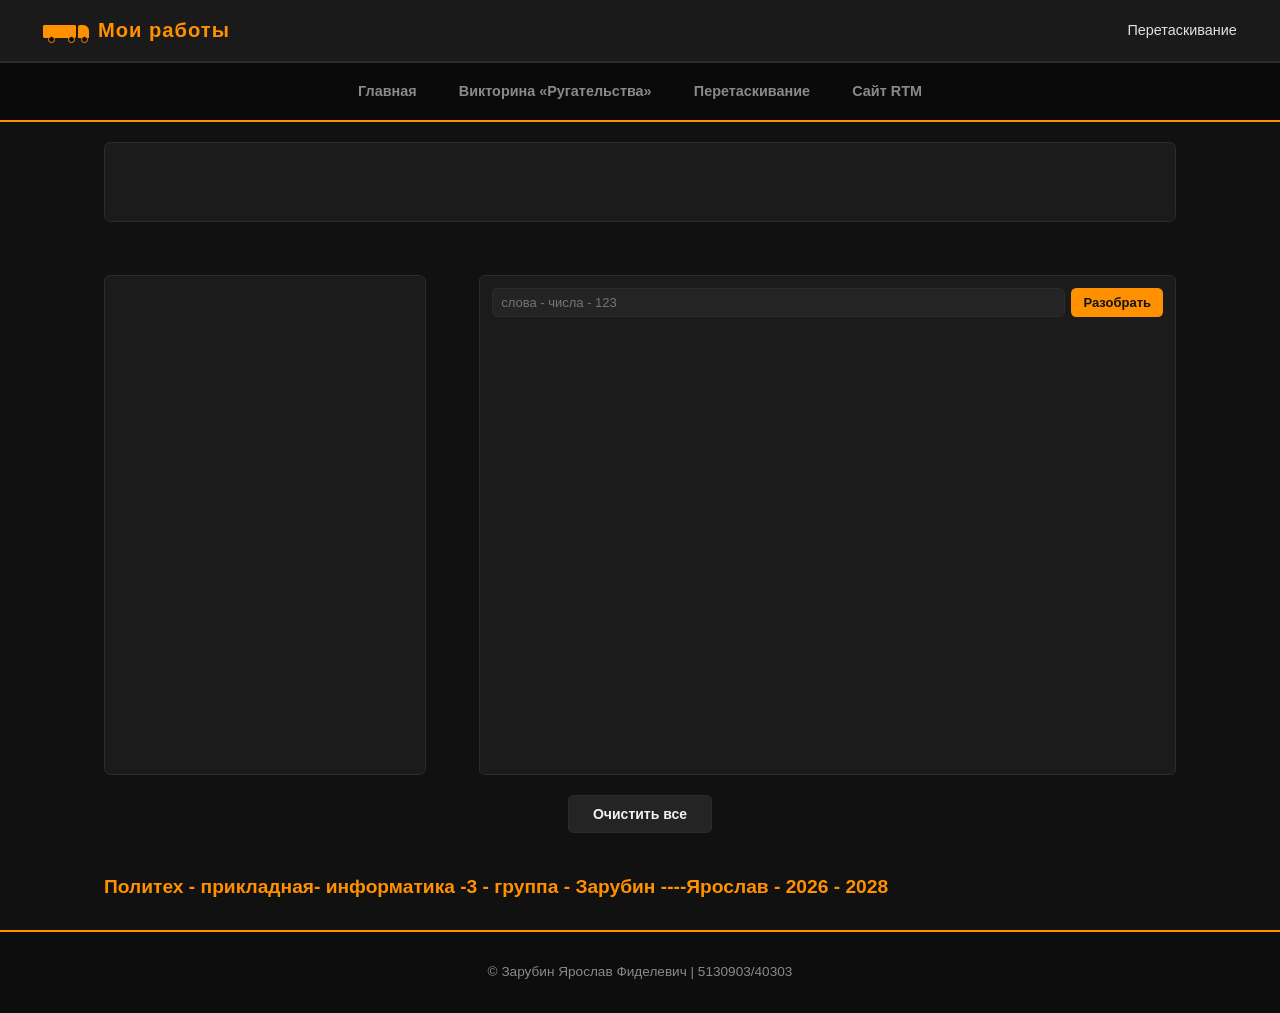
<file: drag.html>
<!DOCTYPE html>
<html lang="ru">
<head>
  <meta charset="UTF-8">
  <meta name="viewport" content="width=device-width, initial-scale=1.0">
  <link rel="icon" href="logo.png" type="image/png">
  <title>Перетаскивание</title>
  <link rel="stylesheet" href="Zarubin/common.css">
  <link rel="stylesheet" href="drag.css">
</head>
<body>

<div class="topbar">
  <a href="Zarubin/site.html" class="logo">
    <span class="truck">
      <span class="truck-cab"></span>
      <span class="truck-trailer"></span>
      <span class="truck-wheel wheel-1"></span>
      <span class="truck-wheel wheel-2"></span>
      <span class="truck-wheel wheel-3"></span>
    </span>
    <span class="logo-text">Мои работы</span>
  </a>
  <div class="topbar-item">Перетаскивание</div>
</div>

<header class="site-header">
  <nav class="site-nav">
    <a href="Zarubin/site.html">Главная</a>
    <a href="Zarubin/questions.html">Викторина «Ругательства»</a>
    <a href="drag.html">Перетаскивание</a>
    <a href="index.html">Сайт RTM</a>
  </nav>
</header>

<main class="drag-page">

  <div class="box3" id="box3"
     ondragenter="dragEnter(event)"
     ondrop="dragDrop(event)"
     ondragover="dragOver(event)">
  </div>

  <div class="drag-row">

    <div class="box2" id="box2"
         ondragenter="dragEnter(event)"
         ondrop="dragDrop(event)"
         ondragover="dragOver(event)">
    </div>

    <div class="box1" id="box1">
      <div class="box1-top">
        <input type="text" id="wordInput" placeholder="слова - числа - 123">
        <button type="button" id="parseBtn">Разобрать</button>
      </div>
      <p id="errorMsg" class="error-msg"></p>
      <div id="output"></div>
    </div>

  </div>

  <button type="button" id="clearBtn" class="clear-btn">Очистить все</button>
  <h2>Политех - прикладная- информатика -3 - группа - Зарубин ----Ярослав - 2026 - 2028</h2>

</main>

<footer class="site-footer">
  <p>© Зарубин Ярослав Фиделевич | 5130903/40303</p>
</footer>

<script src="drag.js"></script>
</body>
</html>
</file>
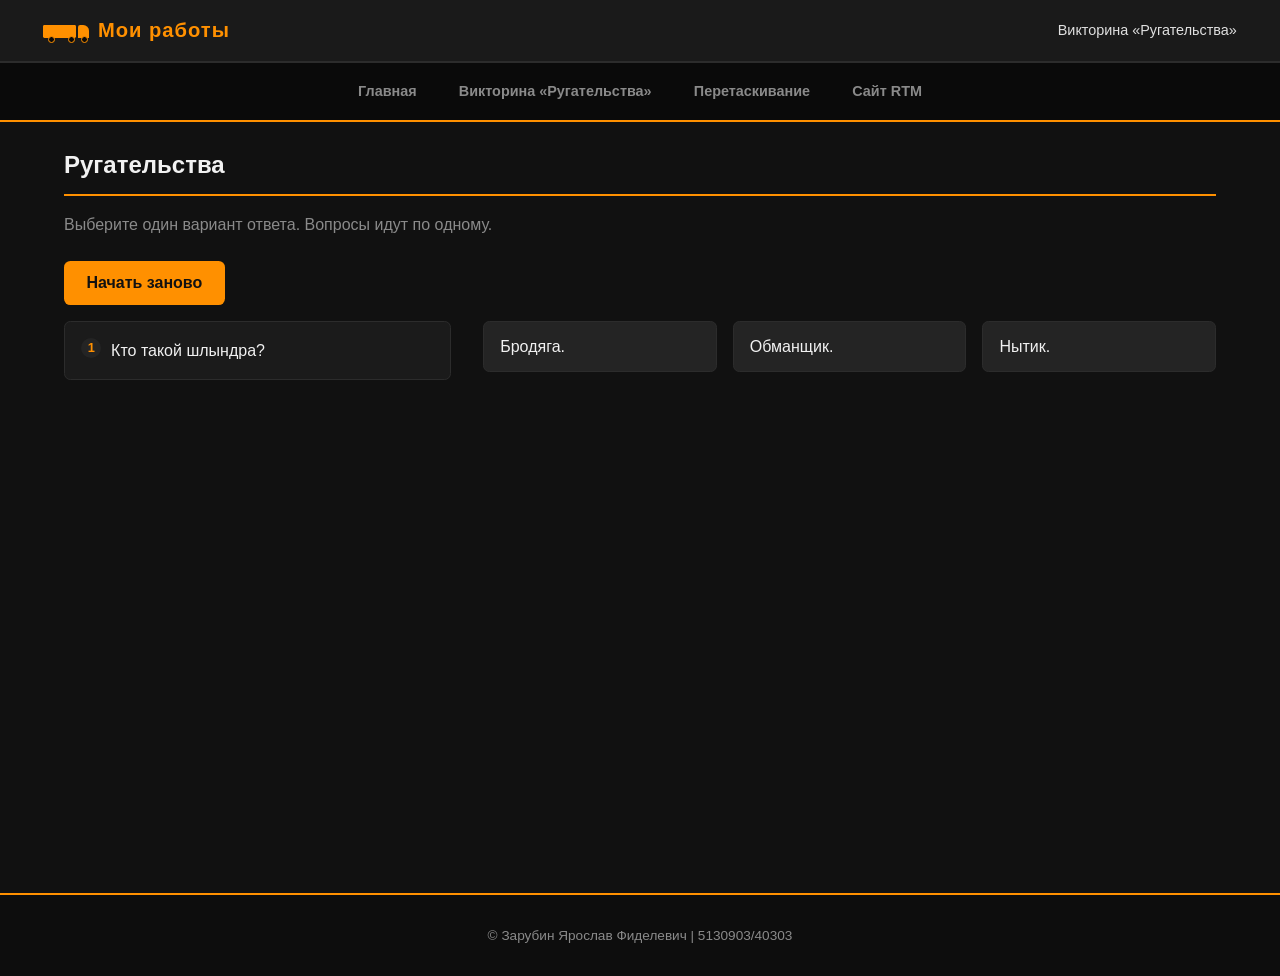
<file: Zarubin/questions.html>
<!DOCTYPE html>
<html lang="ru">
<head>
  <meta charset="UTF-8">
  <meta name="viewport" content="width=device-width, initial-scale=1.0">
  <link rel="icon" href="../logo.png" type="image/png">
  <title>Викторина «Ругательства»</title>
  <link rel="stylesheet" href="common.css">
  <link rel="stylesheet" href="questions.css">
</head>
<body>

<div class="topbar">
  <a href="site.html" class="logo">
    <span class="truck">
      <span class="truck-cab"></span>
      <span class="truck-trailer"></span>
      <span class="truck-wheel wheel-1"></span>
      <span class="truck-wheel wheel-2"></span>
      <span class="truck-wheel wheel-3"></span>
    </span>
    <span class="logo-text">Мои работы</span>
  </a>
  <div class="topbar-item">Викторина «Ругательства»</div>
</div>

<header class="site-header">
  <nav class="site-nav">
    <a href="site.html">Главная</a>
    <a href="questions.html">Викторина «Ругательства»</a>
    <a href="../drag.html">Перетаскивание</a>
    <a href="../index.html">Сайт RTM</a>
  </nav>
</header>

<main class="content">

  <h1>Ругательства</h1>
  <p class="sub">Выберите один вариант ответа. Вопросы идут по одному.</p>

  <button id="restart" type="button">Начать заново</button>

  <div id="finish">Вопросы закончились</div>

  <div id="quiz"></div>

  <div id="stats"></div>

</main>

<footer class="site-footer">
  <p>© Зарубин Ярослав Фиделевич | 5130903/40303</p>
</footer>

<script src="questions.js"></script>
</body>
</html>
</file>
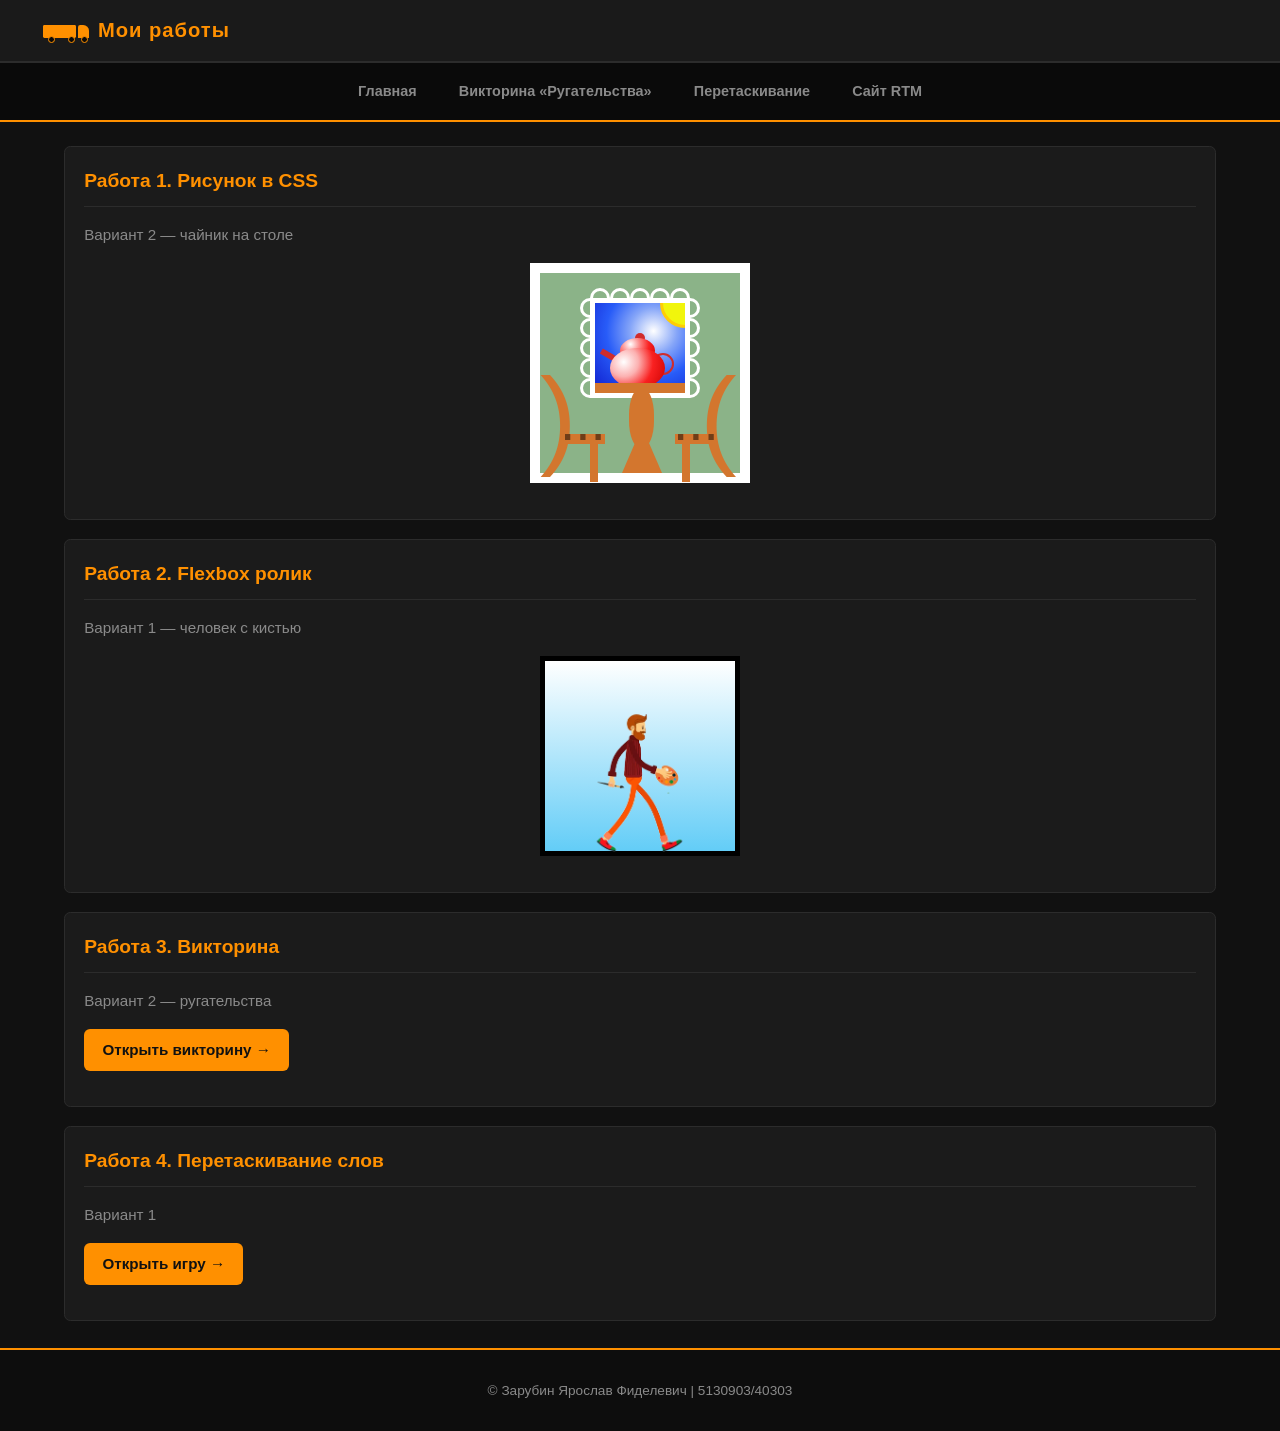
<file: Zarubin/site.html>
<!DOCTYPE html>
<html lang="ru">
<head>
  <meta charset="UTF-8">
  <meta name="viewport" content="width=device-width, initial-scale=1.0">
  <link rel="icon" href="../logo.png" type="image/png">
  <title>Мои работы по вёрстке</title>
  <link rel="stylesheet" href="common.css">
  <link rel="stylesheet" href="style.css">
  <link rel="stylesheet" href="pic.css"> 
<link rel="stylesheet" href="mult/mult.css"> 
</head>
<body>

<div class="topbar">
  <a href="site.html" class="logo">
    <span class="truck">
      <span class="truck-cab"></span>
      <span class="truck-trailer"></span>
      <span class="truck-wheel wheel-1"></span>
      <span class="truck-wheel wheel-2"></span>
      <span class="truck-wheel wheel-3"></span>
    </span>
    <span class="logo-text">Мои работы</span>
  </a>
</div>

<header class="site-header">
  <nav class="site-nav">
    <a href="site.html">Главная</a>
    <a href="questions.html">Викторина «Ругательства»</a>
    <a href="../drag.html">Перетаскивание</a>
    <a href="../index.html">Сайт RTM</a>
  </nav>
</header>

<main class="content">
  <section class="work">
    <h2>Работа 1. Рисунок в CSS</h2>
    <p>Вариант 2 — чайник на столе</p>
    <div class="picture">
      <div class="container">
    <main>
            <div class="picture">
                <div class="green-background"> 
                    <div class="c1"></div>
                    <div class="c2"></div>
                    <div class="c3"></div>
                    <div class="c4"></div>
                    <div class="c5"></div>
                    <div class="c6"></div>
                    <div class="c7"></div>
                    <div class="c8"></div>
                    <div class="c9"></div>
                    <div class="c10"></div>
                    <div class="c11"></div>
                    <div class="c12"></div>
                    <div class="c13"></div>
                    <div class="c14"></div>
                    <div class="c15"></div>
                    <div class="window">
                        <div class="left-chair">
                            <div class="left-chair-back">)</div>
                            <div class="left-chair-seat"></div>
                            <div class="left-chair-leg"></div>
                            <div class="left-chair-dots">...</div>
                        </div> 
                        <div class="right-chair">
                            <div class="right-chair-back">(</div>
                            <div class="right-chair-seat"></div>
                            <div class="right-chair-leg"></div>
                            <div class="right-chair-dots">...</div>
                        </div>
                        <div class="table">
                            <div class="table-middle"></div>
                            <div class="table-down"></div>
                        </div>
                        <div class="table-up"></div>
                        <div class="sky">
                            <div class="sun"></div>
                            <div class="teapot">
                                <div class="teapot-handle"></div>
                                <div class="teapot-top"></div>
                                <div class="teapot-nose"></div>
                                <div class="teapot-middle"></div>
                                <div class="teapot-down"></div>
                            </div>
                        </div>
                    </div>
                    <div class="window-frame"></div>
                </div>
            </div>
    </div>
  </section>

  <section class="work">
    <h2>Работа 2. Flexbox ролик</h2>
    <p>Вариант 1 — человек с кистью</p>
    <div class="picture_lab2">
      <svg id="one" class="picture_lab2_svg" viewBox="0 0 200 200">
                    <image href="mult/man1.png" x="15" y="38" width="170" height="170" class="man man1"/>
                    <image href="mult/man2.png" x="15" y="38" width="170" height="170" class="man man2"/>
                    <image href="mult/man3.png" x="15" y="38" width="170" height="170" class="man man3"/>
                    <text class="text-go_for_dream" x="80" y="30" text-anchor="middle">Иду за мечтой</text>
                    <g class="star_place">
                        <circle cx="165" cy="20" r="25" fill="transparent"/>
                        <image href="mult/zvezda.png" x="150" y="5" width="30" height="30" class="star"/>
                    </g>
                    <image href="mult/brush.png" x="0" y="40" width="40" height="40" class="brush"/>
                    <text class="text-dream_near" x="100" y="30" text-anchor="middle">Мечта рядом!</text>
                    
                </svg>
    </div>
  </section>

  <section class="work">
    <h2>Работа 3. Викторина</h2>
    <p>Вариант 2 — ругательства</p>
    <p><a href="questions.html" class="work-link">Открыть викторину →</a></p>
  </section>

  <section class="work">
    <h2>Работа 4. Перетаскивание слов</h2>
    <p>Вариант 1</p>
    <p><a href="../drag.html" class="work-link">Открыть игру →</a></p>
  </section>

</main>

<footer class="site-footer">
  <p>© Зарубин Ярослав Фиделевич | 5130903/40303</p>
</footer>

</body>
</html>
</file>
<file: Zarubin/common.css>
:root {
  --bg: #111;
  --surface: #1b1b1b;
  --surface-2: #242424;
  --border: #2c2c2c;
  --text: #f1f1f1;
  --muted: #8a8a8a;
  --accent: #ff9000;
  --accent-hover: #ff9b00;
  --radius: 0.4em;
}

* {
  box-sizing: border-box;
}

html {
  font-size: 16px;
}

body {
  margin: 0;
  font-family: "Segoe UI", Arial, sans-serif;
  background: var(--bg);
  color: var(--text);
  min-height: 100vh;
  line-height: 1.6;
}

.topbar {
  background: #1a1a1a;
  border-bottom: 0.15em solid var(--border);
  padding: 1em 3em;
  display: flex;
  flex-wrap: wrap;
  align-items: center;
  justify-content: space-between;
  gap: 0.6em 1.2em;
  font-size: 0.9em;
  color: #e0e0e0;
}

.topbar a {
  color: #e0e0e0;
  text-decoration: none;
}

.topbar a:hover {
  color: var(--accent);
}

.topbar-item {
  display: flex;
  align-items: center;
  gap: 0.4em;
}

.logo {
  display: flex;
  align-items: center;
  gap: 0.6em;
  text-decoration: none;
  color: var(--text);
}

.truck {
  position: relative;
  width: 3.2em;
  height: 1.8em;
  flex-shrink: 0;
}

.truck-cab,
.truck-trailer {
  position: absolute;
  bottom: 0.4em;
  height: 0.9em;
  background: var(--accent);
}

.truck-cab {
  left: 2.4em;
  width: 0.8em;
  border-radius: 0.15em 0.4em 0 0;
}

.truck-trailer {
  left: 0;
  width: 2.3em;
  border-radius: 0.1em;
}

.truck-wheel {
  position: absolute;
  bottom: 0;
  width: 0.5em;
  height: 0.5em;
  background: #0a0a0a;
  border: 0.12em solid var(--accent);
  border-radius: 50%;
}

.wheel-1 { left: 0.3em; }
.wheel-2 { left: 1.7em; }
.wheel-3 { left: 2.6em; }

.logo-text {
  font-weight: 800;
  font-size: 1.4em;
  letter-spacing: 0.05em;
  color: var(--accent);
  white-space: nowrap;
}

.site-header {
  position: sticky;
  top: 0;
  z-index: 100;
  background: #0a0a0a;
  border-bottom: 0.15em solid var(--accent);
  padding: 0.6em 1.5em;
  display: flex;
  justify-content: center;
}

.site-nav {
  display: flex;
  flex-wrap: wrap;
  justify-content: center;
  gap: 1.2em;
  max-width: 100%;
}

.site-nav a {
  color: var(--muted);
  text-decoration: none;
  font-size: 0.9em;
  font-weight: 600;
  padding: 0.5em 0.8em;
  border-radius: var(--radius);
  white-space: nowrap;
}

.site-nav a:hover {
  color: var(--text);
  background: var(--surface-2);
}

.content {
  max-width: 75em;
  margin: 1.5em auto;
  padding: 0 1.5em;
}

h1 {
  font-size: 1.5em;
  font-weight: 800;
  border-bottom: 0.1em solid var(--accent);
  padding-bottom: 0.4em;
  margin-top: 0;
}

h2 {
  font-size: 1.2em;
  color: var(--accent);
  margin-top: 2em;
}

.site-footer {
  background: #0d0d0d;
  border-top: 0.15em solid var(--accent);
  color: var(--muted);
  text-align: center;
  padding: 1.2em;
  font-size: 0.85em;
  margin-top: 2em;
}

@media (max-width: 48em) {
  .topbar {
    flex-direction: column;
    align-items: flex-start;
    padding: 0.6em 1em;
    font-size: 0.8em;
  }

  .site-header {
    padding: 0.5em 0.6em;
  }

  .site-nav {
    gap: 0.6em;
  }

  .site-nav a {
    font-size: 0.8em;
    padding: 0.3em 0.5em;
  }

  .content {
    padding: 0 1em;
  }
}
</file>
<file: drag.css>
.drag-page {
  max-width: 1200px;
  margin: 20px auto;
  padding: 0 5%;
}

.box3 {
  height: 80px;
  background: var(--surface);
  border: 1px solid var(--border);
  border-radius: var(--radius);
  padding: 10px;
  display: flex;
  flex-wrap: nowrap;
  align-items: center;
  gap: 10px;
  overflow-x: auto;
  overflow-y: hidden;
}

.drag-row {
  display: flex;
  gap: 5%;
  margin-top: 5%;
  height: 500px;
}

.box2 {
  flex: 0 0 30%;
  background: var(--surface);
  border: 1px solid var(--border);
  border-radius: var(--radius);
  position: relative;
  overflow: hidden;
}

.box1 {
  flex: 1;
  background: var(--surface);
  border: 1px solid var(--border);
  border-radius: var(--radius);
  padding: 12px;
  overflow-y: auto;
  font-size: 14px;
  line-height: 1.6;
}

.box1-top {
  display: flex;
  gap: 6px;
  margin-bottom: 8px;
}

.box1-top input {
  flex: 1;
  min-width: 0;
  padding: 6px 8px;
  font-family: inherit;
  font-size: 13px;
  background: var(--surface-2);
  border: 1px solid var(--border);
  border-radius: var(--radius);
  color: var(--text);
}

.box1-top input:focus {
  outline: none;
  border-color: var(--accent);
}

.box1-top button {
  padding: 6px 12px;
  font-family: inherit;
  font-size: 13px;
  font-weight: 700;
  background: var(--accent);
  color: var(--bg);
  border: none;
  border-radius: var(--radius);
  cursor: pointer;
  white-space: nowrap;
}

.box1-top button:hover {
  background: var(--accent-hover);
}

.error-msg {
  color: #ff5c7a;
  font-size: 12px;
  margin: 0 0 8px;
  min-height: 16px;
}

.box1 .word-item {
  display: inline-block;
  margin: 0 8px 4px 0;
  font-weight: 600;
}


.oval {
  display: inline-block;
  padding: 6px 14px;
  border-radius: 60%;
  color: #000;
  font-weight: 700;
  font-size: 13px;
  cursor: grab;
  user-select: none;
  white-space: nowrap;
  flex-shrink: 0;
}

.oval:active {
  cursor: grabbing;
}

.box2 .oval {
  position: absolute;
  z-index: 2;
}

.clear-btn {
  display: block;
  margin: 20px auto 0;
  padding: 10px 24px;
  font-family: inherit;
  font-size: 14px;
  font-weight: 700;
  background: var(--surface-2);
  color: var(--text);
  border: 1px solid var(--border);
  border-radius: var(--radius);
  cursor: pointer;
}

.clear-btn:hover {
  border-color: var(--accent);
  color: var(--accent);
}
</file>
<file: Zarubin/questions.css>
.content {
  min-height: 45em;
}

.sub {
  color: var(--muted);
  margin-bottom: 1.5em;
}

#quiz {
  display: flex;
  flex-direction: column;
  gap: 1.1em;
}

#finish {
  margin: 0 0 1em;
  padding: 1em;
  border-radius: var(--radius);
  background: var(--surface);
  border: 0.05em solid var(--border);
  border-left: 0.25em solid var(--accent);
  color: var(--accent);
  font-weight: 700;
  text-align: center;
  display: none;
}

#finish.show {
  display: block;
}

.q-row {
  display: flex;
  align-items: flex-start;
  gap: 2em;
  width: 100%;
}

.q-block {
  flex: 1 1 30%;
  min-width: 12em;
  max-width: 30em;
  background: var(--surface);
  border: 0.05em solid var(--border);
  border-radius: var(--radius);
  padding: 1em;
  display: flex;
  align-items: flex-start;
  gap: 0.6em;
  position: relative;
  transition: transform 0.3s, border-color 0.2s;
  overflow-wrap: break-word;
}

.q-block:hover {
  transform: scale(1.02);
  border-color: #3a3a3a;
}

.q-block .num {
  width: 1.6em;
  height: 1.6em;
  border-radius: 50%;
  background: var(--surface-2);
  color: var(--accent);
  font-size: 0.8em;
  font-weight: 700;
  display: flex;
  align-items: center;
  justify-content: center;
  flex-shrink: 0;
}

.q-block .qtext {
  flex: 1;
  min-width: 0;
  overflow-wrap: break-word;
}

.q-block .marker {
  margin-left: auto;
  font-size: 1.2em;
  font-weight: 900;
  opacity: 0;
  transition: opacity 0.4s;
  flex-shrink: 0;
}

.q-block .marker.show {
  opacity: 1;
}

.q-block.correct {
  border-color: #3ddc84;
}

.q-block.wrong {
  border-color: #ff5c7a;
}

.a-row {
  flex: 1 1 60%;
  min-width: 0;
  display: flex;
  flex-wrap: wrap;
  align-items: flex-start;
  gap: 1em;
  min-height: 4em;
}

.a-block {
  flex: 1 1 10em;
  max-width: 30em;
  background: var(--surface-2);
  border: 0.05em solid var(--border);
  border-radius: var(--radius);
  padding: 0.75em 1em;
  color: var(--text);
  cursor: pointer;
  transition: transform 0.2s, background 0.2s, border-color 0.2s, opacity 0.5s;
  overflow-wrap: break-word;
}

.a-block:hover {
  background: #2e2e2e;
  border-color: var(--accent);
  transform: scale(1.06);
}

.a-block.disabled {
  cursor: default;
  pointer-events: none;
}

.a-block.correct {
  background: #1f2e22;
  border-color: #3ddc84;
  transform: scale(1.08);
}

.a-block .explain {
  display: none;
  margin-top: 0.5em;
  padding-top: 0.5em;
  border-top: 1px dashed #3ddc84;
  color: #b8f5cf;
}

.a-block.correct .explain {
  display: block;
}

@keyframes shake {
  0%   { transform: translate(0, 0) scale(1.02); }
  25%  { transform: translate(-0.2em, 0.2em) scale(1.02); }
  50%  { transform: translate(0.2em, -0.2em) scale(1.02); }
  75%  { transform: translate(-0.2em, -0.2em) scale(1.02); }
  100% { transform: translate(0, 0) scale(1.02); }
}

.a-block.shake {
  animation: shake 0.4s;
}

@keyframes drop {
  0%   { opacity: 1; transform: translateY(0); }
  99%  { opacity: 1; transform: translateY(70em); }
  100% { opacity: 0; }
}

.a-block.leaving {
  animation: drop 0.8s forwards;
}

#stats {
  margin: 1.6em 0;
  padding: 1em;
  border-radius: var(--radius);
  background: var(--surface);
  border: 0.05em solid var(--border);
  border-left: 0.25em solid var(--accent);
  display: none;
}

#stats.show {
  display: block;
}

#stats b {
  color: var(--accent);
  font-size: 1.3em;
}

#restart {
  margin: 0 0 1em;
  padding: 0.8em 1.4em;
  font-family: inherit;
  font-size: 1em;
  font-weight: 700;
  color: var(--bg);
  background: var(--accent);
  border: none;
  border-radius: var(--radius);
  cursor: pointer;
}

#restart:hover {
  background: var(--accent-hover);
}

@media (max-width: 48em) {
  .q-row {
    flex-direction: column;
    gap: 1em;
  }

  .q-block {
    flex: 1 1 auto;
    max-width: 100%;
  }

  .a-row {
    flex: 1 1 auto;
  }
}
</file>
<file: Zarubin/style.css>
/* ---------- Карточки работ ---------- */
.work {
  background: var(--surface);
  border: 0.05em solid var(--border);
  border-radius: var(--radius);
  padding: 1.2em;
  margin-bottom: 1.2em;
}

.work h2 {
  margin-top: 0;
  border-bottom: 0.05em solid var(--border);
  padding-bottom: 0.5em;
}

.work p {
  color: var(--muted);
  font-size: 0.95em;
}

.picture,
.picture_lab2,
.box {
  display: block;
  margin: 1em auto;
  max-width: 100%;
}

.work-link {
  display: inline-block;
  padding: 0.6em 1.2em;
  background: var(--accent);
  color: var(--bg);
  text-decoration: none;
  border-radius: var(--radius);
  font-weight: 700;
}

.work-link:hover {
  background: var(--accent-hover);
}
</file>
<file: Zarubin/pic.css>
.picture {
    width: 220px;
    height: 220px;
    background-color: white;
    position: relative;
}

.green-background {
    top: 10px;
    left: 10px;
    width: 200px;
    height: 200px;
    background-color: rgb(139, 179, 136);
    position: absolute;
}

.window {
    width: 100px;
    height: 100px;
    background-color: white;
    margin-left: 50px;
    margin-top: 25px;
}

.left-chair {
    color: #d3762e;
    font-size: 110px;
    position: absolute;
    margin-top: 30px;
    margin-left: -50px;
}

.right-chair {
    color: #d3762e;
    font-size: 110px;
    position: absolute;
    margin-top: 30px;
    margin-left: 110px;
}

.left-chair-seat {
    margin-top: -70px;
    margin-left: 25px;
    width: 40px;
    height: 10px;
    background-color: #d3762e;
}
.right-chair-seat {
    margin-top: -70px;
    margin-left: -25px;
    width: 40px;
    height: 10px;
    background-color: #d3762e;
}

.left-chair-leg {
    width: 8px;
    height: 40px;
    background-color: #d3762e;
    margin-top: -2px;
    margin-left: 50px;
}

.right-chair-leg {
    width: 8px;
    height: 40px;
    background-color: #d3762e;
    margin-top: -2px;
    margin-left: -18px;
}

.left-chair-dots {
    font-size: 55px;
    color: #6f3d18;
    width: 8px;
    height: 6px;
    margin-top: -105px;
    margin-left: 20px;
}
.right-chair-dots {
    font-size: 55px;
    color: #6f3d18;
    width: 8px;
    height: 6px;
    margin-top: -105px;
    margin-left: -27px;
}

.table {
    background-color: #d3762e;
}

.table-down {
    position: absolute;
    margin-top: 145px;
    margin-left: 32px;
    width: 40px;
    height: 0;
    border-bottom: 30px solid #d3762e;
    border-left: 13px solid transparent;
    border-right: 13px solid transparent;
}

.table-middle {
    background-color: #d3762e;
    position: absolute;
    height: 60px;
    width: 25px;
    margin-top: 90px;
    margin-left: 39px;
    border-radius: 45%;
}

.table-up {
    background-color: #d3762e;
    position: absolute;
    width: 90px;
    height: 10px;
    top: 110px;
    left: 55px;

}

.sky {
    overflow: hidden;
    width: 90px;
    height: 80px;
    position: absolute;
    background: radial-gradient(
        circle at 65% 35%, 
        #ffffff 0%, 
        #85a5f8 30%, 
        #285cf8 60%,
        #1327d4 100%
    );
    margin-top: 5px;
    margin-left: 5px; 
}

.teapot-down {
    top: 45px;
    left: 15px;
    position: relative;
    height: 40px;
    width: 55px;
    border-radius: 50%;
     background: radial-gradient(
        circle at 25% 35%, 
        #ffffff 0%, 
        #fcb1b1 30%, 
        #f92121 60%,
        #cc0000 100%
    );
}

.teapot-middle {

    top: 35px;
    left: 25px;
    position: absolute;
    height: 25px;
    width: 35px;
    border-radius: 50%;
     background: radial-gradient(
        circle at 30% 25%, 
        #ffffff 0%, 
        #fc8787 30%, 
        #f92121 60%,
        #cc0000 100%
    );
}

.teapot-top {
    top: 30px;
    left: 40px;
    position: absolute;
    height: 10px;
    width: 10px;
    border-radius: 50%;
     background-color:#d02c2c;

}

.teapot-nose {
    position: absolute;
    left: 5px;
    top: 50px;
    height: 6px;
    width: 20px;
    background-color:#d02c2c;
    transform: rotate(30deg);
}

.teapot-handle {
    left: 57px;
    top: 50px;
    position: absolute;
    width: 22px;
    height: 22px;
    border-radius: 50%;
    border: 2px solid #d02c2c;
    background: transparent;
}

.sun {
    top: -25px;
    left: 65px;
    position: absolute;
    height: 50px;
    width: 50px;
    border-radius: 50%;
    background-color:#f1f50c;
    border: 3px solid #ffcd04;
}






.c1 {
    top: 105px;
    left: 40px;
    position: absolute;
    width: 20px;
    height: 20px;
    border-radius: 50%;
    border: 3px solid #ffffff;
    background: transparent;
}

.c2 {
    top: 85px;
    left: 40px;
    position: absolute;
    width: 20px;
    height: 20px;
    border-radius: 50%;
    border: 3px solid #ffffff;
    background: transparent;
}

.c3 {
    top: 65px;
    left: 40px;
    position: absolute;
    width: 20px;
    height: 20px;
    border-radius: 50%;
    border: 3px solid #ffffff;
    background: transparent;
}

.c4 {
    top: 45px;
    left: 40px;
    position: absolute;
    width: 20px;
    height: 20px;
    border-radius: 50%;
    border: 3px solid #ffffff;
    background: transparent;
}
.c5 {
    top: 25px;
    left: 40px;
    position: absolute;
    width: 20px;
    height: 20px;
    border-radius: 50%;
    border: 3px solid #ffffff;
    background: transparent;
}

.c6 {
    top: 15px;
    left: 50px;
    position: absolute;
    width: 20px;
    height: 20px;
    border-radius: 50%;
    border: 3px solid #ffffff;
    background: transparent;
}

.c7 {
    top: 15px;
    left: 70px;
    position: absolute;
    width: 20px;
    height: 20px;
    border-radius: 50%;
    border: 3px solid #ffffff;
    background: transparent;
}

.c8 {
    top: 15px;
    left: 90px;
    position: absolute;
    width: 20px;
    height: 20px;
    border-radius: 50%;
    border: 3px solid #ffffff;
    background: transparent;
}

.c9 {
    top: 15px;
    left: 110px;
    position: absolute;
    width: 20px;
    height: 20px;
    border-radius: 50%;
    border: 3px solid #ffffff;
    background: transparent;
}

.c10 {
    top: 15px;
    left: 130px;
    position: absolute;
    width: 20px;
    height: 20px;
    border-radius: 50%;
    border: 3px solid #ffffff;
    background: transparent;
}

.c11 {
    top: 25px;
    left: 140px;
    position: absolute;
    width: 20px;
    height: 20px;
    border-radius: 50%;
    border: 3px solid #ffffff;
    background: transparent;
}

.c12 {
    top: 45px;
    left: 140px;
    position: absolute;
    width: 20px;
    height: 20px;
    border-radius: 50%;
    border: 3px solid #ffffff;
    background: transparent;
}

.c13 {
    top: 65px;
    left: 140px;
    position: absolute;
    width: 20px;
    height: 20px;
    border-radius: 50%;
    border: 3px solid #ffffff;
    background: transparent;
}

.c14 {
    top: 85px;
    left: 140px;
    position: absolute;
    width: 20px;
    height: 20px;
    border-radius: 50%;
    border: 3px solid #ffffff;
    background: transparent;
}

.c15 {
    top: 105px;
    left: 140px;
    position: absolute;
    width: 20px;
    height: 20px;
    border-radius: 50%;
    border: 3px solid #ffffff;
    background: transparent;
}
</file>
<file: Zarubin/mult/mult.css>
.picture_lab2 {
    display: flex;
    justify-content: center;
    align-items: center;
    width: 200px;
    height: 200px;
    background: linear-gradient(to top, #63cdf7, #ffffff);
    border: 5px solid #000000;
    align-self: center; 
}

.picture_lab2_svg {
    width: 200px;
    height: 200px;
}

.text-go_for_dream {
    opacity: 0;                           
    transition: opacity 0.3s;    
}
.picture_lab2:hover .text-go_for_dream {
    opacity: 1;
}

.man       { opacity: 0; }
.man1      { opacity: 1; }


@keyframes go_man1 {
    0% {opacity: 1;}
    25% {opacity: 0;}
    100% {opacity: 1;}
}

@keyframes go_man2 {
    0% {opacity: 0;}
    25% {opacity: 1;}
    50% {opacity: 0;}
    75% {opacity: 1;}
    100% {opacity: 0;}
}

@keyframes go_man3 {
    0% {opacity: 0;}
    50% {opacity: 1;}
    75% {opacity: 0;}
    100% {opacity: 0;}   
}

.picture_lab2:hover .man1 {
    animation: go_man1 1s steps(1) infinite;
}
.picture_lab2:hover .man2 {
    animation: go_man2 1s steps(1) infinite;
}
.picture_lab2:hover .man3 {
    animation: go_man3 1s steps(1) infinite;
}

.star {
    transform-box: fill-box;
    transform-origin: center;
}

.star_place {
    opacity: 0;
    transition: opacity 0.3s;
}

.picture_lab2:hover .star_place {
    opacity: 1;
}

.star_place:hover .star {
    animation: star_spin 2s linear infinite;
}

@keyframes star_spin {
    0% {transform: translate(0, 0) rotate(0deg);}
    13% {transform: translate(-15px, 15px) rotate(30deg);}
    25% {transform: translate(-30px, 0px) rotate(70deg);}
    38% {transform: translate(-15px, -15px) rotate(180deg);}
    63% {transform: translate(0px, 0px) rotate(230deg);}
    75% {transform: translate(15px, 15px) rotate(280deg);}
    88% {transform: translate(30px, 0px) rotate(320deg);}
    100% {transform: translate(0px, 0px) rotate(360deg);}
}

text {
    font-size: 20px;
}

.brush {
    opacity: 0;
}

.text-dream_near {
    opacity: 0;
}

.picture_lab2:active .text-go_for_dream,
.picture_lab2:active .star_place {
    opacity: 0;
}

.picture_lab2:active .brush {
    animation: brush_go 3s forwards;
}

@keyframes brush_go {
    0% {transform: translate(0, 0); opacity: 1;}
    13% {transform: translate(30px, 15px);}
    25% {transform: translate(60px, -15px);}
    38% {transform: translate(90px, 15px);}
    63% {transform: translate(120px,-15px);}
    75% {transform: translate(150px, 15px);}
    88% {transform: translate(180px, -15px);}
    99% {opacity: 1;}
    100% {transform: translate(200px, 15px); opacity: 0;}
}

.picture_lab2:active .text-dream_near {
    animation: final_show 0.4s 3s forwards;
}

@keyframes final_show {
    100% { opacity: 1; }
}

.picture_lab2:active {
    animation: zoom 1.5s 3s infinite;
}

@keyframes zoom {
    0% {transform: scale(1);}
    50% {transform: scale(1.05);}
    100% {transform: scale(1);}
}
</file>
